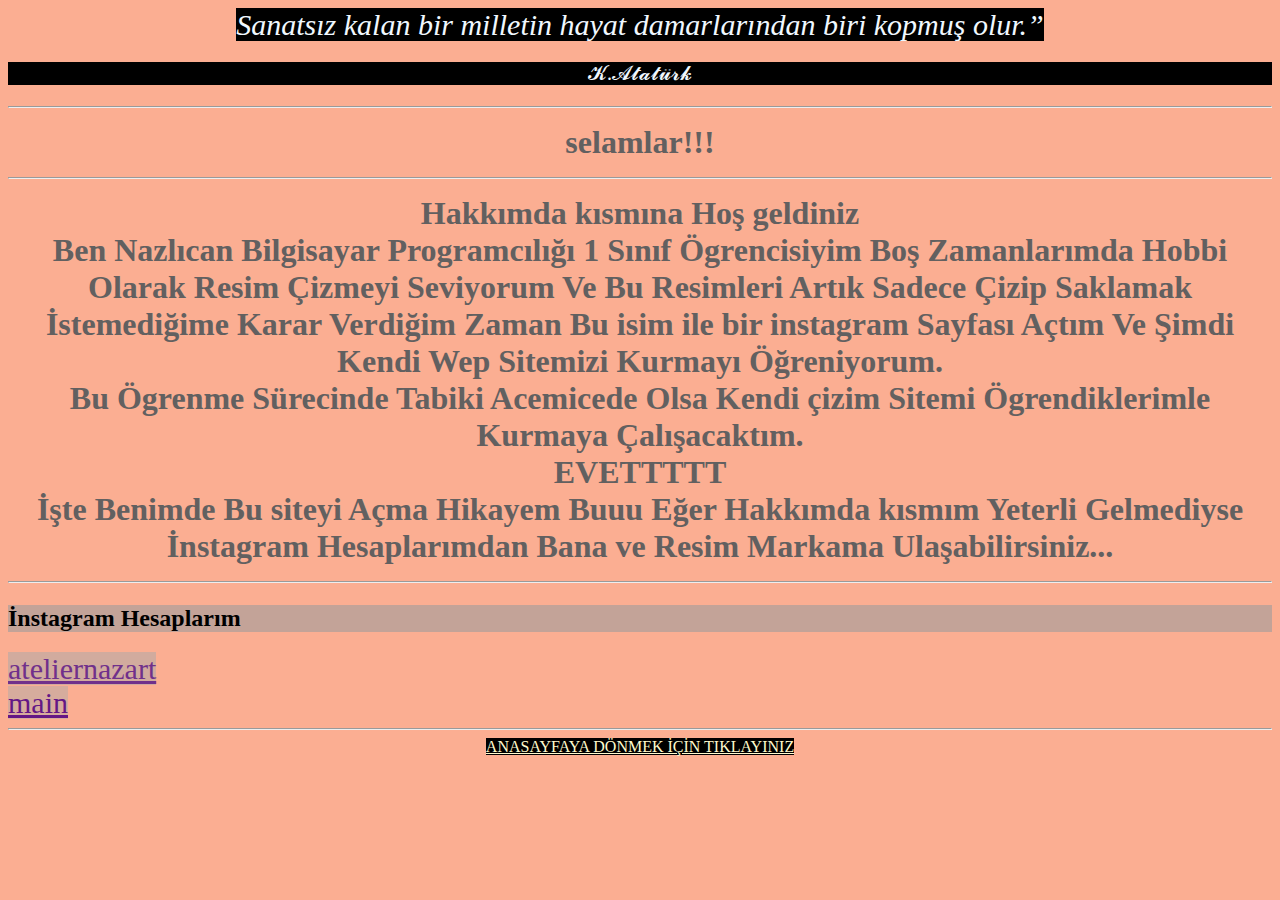
<file: about.html>
<!DOCTYPE html>
<html lang="en">
<head>
    <meta charset="UTF-8">
    <meta name="viewport" content="width=device-width, initial-scale=1.0">
    <title>Document</title>
</head>
<body style="background-color: rgb(251, 174, 146);">
<center style="color: black;">
<i style="font-size: 30px;  background-color: black;     color: aliceblue;">Sanatsız kalan bir milletin hayat damarlarından biri kopmuş olur.”</i>
<p style="font-size: 20px; background-color: black; color: aliceblue;">𝓚.𝓐𝓽𝓪𝓽𝓾̈𝓻𝓴</p>
</center>


    <h1 style="text-align: center; color: rgb(98, 96, 96);"> <hr>selamlar!!! <hr>
        Hakkımda kısmına Hoş geldiniz <br>
        Ben Nazlıcan Bilgisayar Programcılığı 1 Sınıf Ögrencisiyim Boş Zamanlarımda Hobbi Olarak Resim Çizmeyi Seviyorum Ve Bu Resimleri Artık Sadece Çizip Saklamak İstemediğime Karar Verdiğim Zaman Bu isim ile bir instagram Sayfası Açtım Ve Şimdi Kendi Wep Sitemizi Kurmayı Öğreniyorum. <br>
        Bu Ögrenme Sürecinde Tabiki Acemicede Olsa Kendi çizim Sitemi Ögrendiklerimle Kurmaya Çalışacaktım. 
        <br>EVETTTTT <br>İşte Benimde Bu siteyi Açma Hikayem Buuu Eğer Hakkımda kısmım Yeterli Gelmediyse İnstagram Hesaplarımdan Bana ve Resim Markama Ulaşabilirsiniz... <hr> 
    </h1>
    <h2 style="background-color: rgba(156, 156, 156, 0.585);">İnstagram Hesaplarım</h2>
    <a style="font-size: 30px; background-color: rgba(169, 169, 169, 0.512); color: rgb(112, 48, 139);" href="https://www.instagram.com/ateliernaz.art/#"> ateliernazart</a> <br>
<a style="font-size: 30px; background-color: rgba(169, 169, 169, 0.458); color: rgb(100, 23, 133);" href="https://www.instagram.com/nazlcangk/#"  >main</a>
<hr>
<center>
<a  style="background-color: black; color: lemonchiffon;"    href="index.html" target="_self">ANASAYFAYA DÖNMEK İÇİN TIKLAYINIZ</a>
</center>


</body>
</html>
</file>
